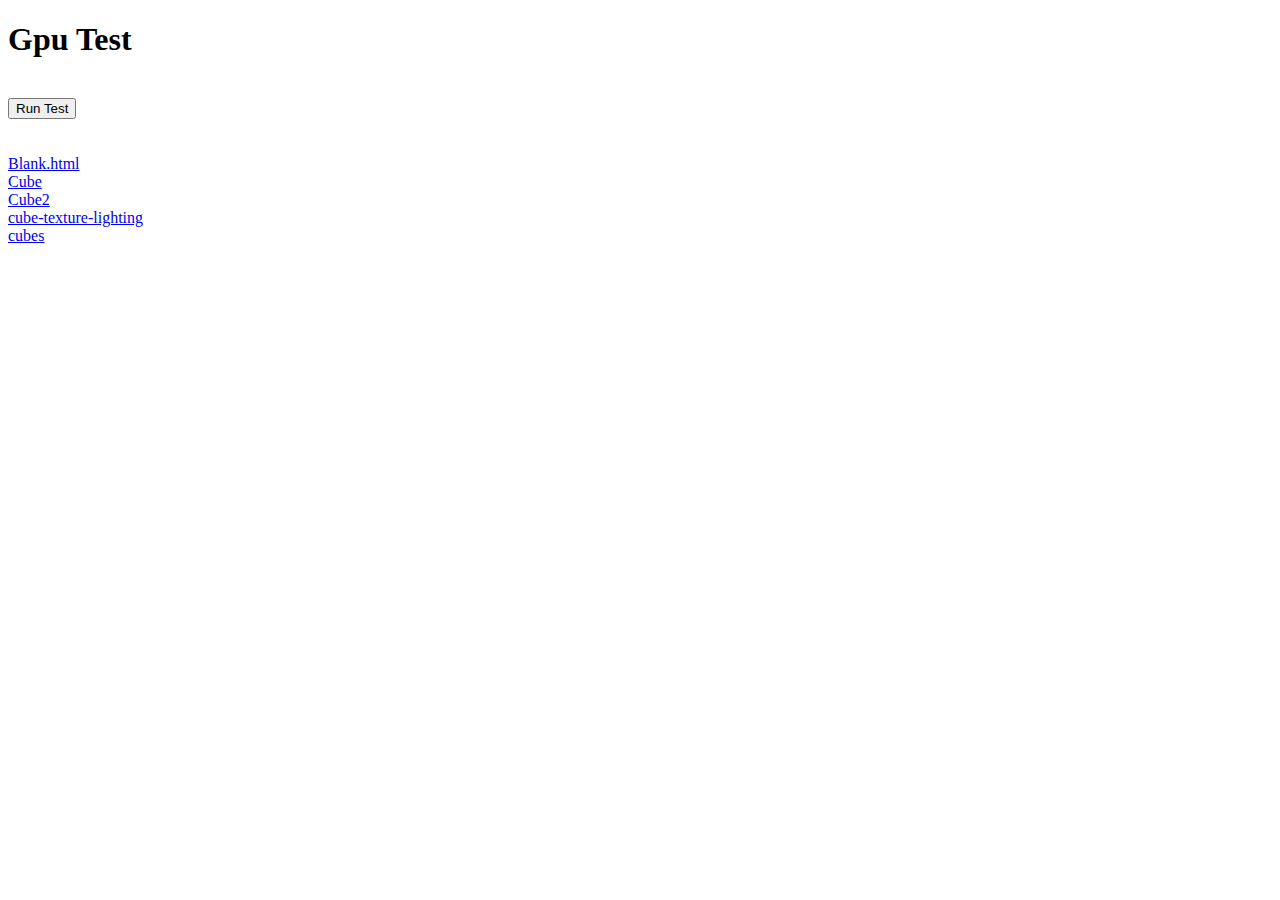
<file: WebGpuWebApp/wwwroot/index.html>
﻿<!DOCTYPE html>
<html>
<head>
    <meta charset="utf-8" />
    <title>Gpu Test</title>
    <script>

        async function TestGpu() {
            alert('Hello2');

            const adapter = await navigator.gpu.requestAdapter();
            const device = await adapter.requestDevice();


            //// Get a GPU buffer in a mapped state and an arrayBuffer for writing.
            //const gpuBuffer = device.createBuffer({
            //    mappedAtCreation: true,
            //    size: 4,
            //    usage: GPUBufferUsage.MAP_WRITE
            //});
            //const arrayBuffer = gpuBuffer.getMappedRange();

            //// Write bytes to buffer.
            //new Uint8Array(arrayBuffer).set([0, 1, 2, 3]);



            // Get a GPU buffer in a mapped state and an arrayBuffer for writing.
            const gpuWriteBuffer = device.createBuffer({
                mappedAtCreation: true,
                size: 4,
                usage: GPUBufferUsage.MAP_WRITE | GPUBufferUsage.COPY_SRC
            });
            const arrayBuffer = gpuWriteBuffer.getMappedRange();

            // Write bytes to buffer.
            new Uint8Array(arrayBuffer).set([0, 11, 22, 33]);

            // Unmap buffer so that it can be used later for copy.
            gpuWriteBuffer.unmap();

            // Get a GPU buffer for reading in an unmapped state.
            const gpuReadBuffer = device.createBuffer({
                size: 4,
                usage: GPUBufferUsage.COPY_DST | GPUBufferUsage.MAP_READ
            });


            // Encode commands for copying buffer to buffer.
            const copyEncoder = device.createCommandEncoder();
            copyEncoder.copyBufferToBuffer(
                gpuWriteBuffer /* source buffer */,
                0 /* source offset */,
                gpuReadBuffer /* destination buffer */,
                0 /* destination offset */,
                4 /* size */
            );

            // Submit copy commands.
            const copyCommands = copyEncoder.finish();
            device.defaultQueue.submit([copyCommands]);

            // Read buffer.
            await gpuReadBuffer.mapAsync(GPUMapMode.READ);
            const copyArrayBuffer = gpuReadBuffer.getMappedRange();

            const view = new Int8Array(copyArrayBuffer);



            alert(view[2]);
        }

    </script>
</head>
<body>
    <h1>Gpu Test</h1>

    <br />
    <input type="button" onclick="TestGpu()" value="Run Test" />
    <br /> <br /> <br />
    <a href="blank.html">Blank.html</a>
    <br />
    <a href="cube.html">Cube</a>
    <br />

    <a href="cube2.html">Cube2</a>
    <br />
    <a href="cube-texture-lighting.html">cube-texture-lighting</a>
    <br />
    <a href="cubes.html">cubes</a>
    <br />

</body>
</html>
</file>
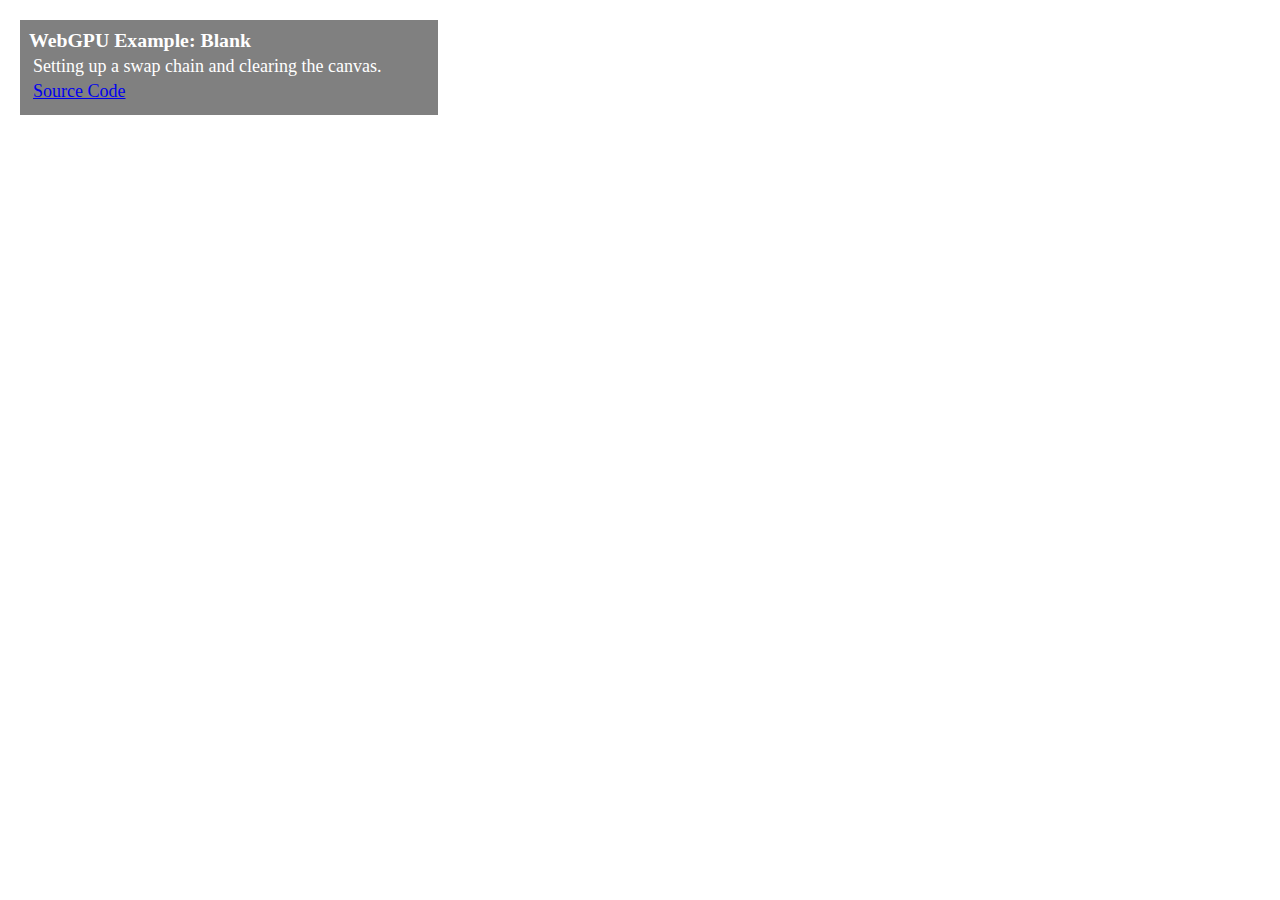
<file: WebGpuWebApp/wwwroot/blank.html>
﻿<!DOCTYPE html>
<html>
<head>
    <meta charset="utf-8">
    <link rel="stylesheet" href="css/example.css">
    <script src="utils/utils.js"></script>
</head>
<!--
  The MIT License (MIT)

  Copyright (c) 2020 Tarek Sherif

  Permission is hereby granted, free of charge, to any person obtaining a copy of
  this software and associated documentation files (the "Software"), to deal in
  the Software without restriction, including without limitation the rights to
  use, copy, modify, merge, publish, distribute, sublicense, and/or sell copies of
  the Software, and to permit persons to whom the Software is furnished to do so,
  subject to the following conditions:

  The above copyright notice and this permission notice shall be included in all
  copies or substantial portions of the Software.

  THE SOFTWARE IS PROVIDED "AS IS", WITHOUT WARRANTY OF ANY KIND, EXPRESS OR
  IMPLIED, INCLUDING BUT NOT LIMITED TO THE WARRANTIES OF MERCHANTABILITY, FITNESS
  FOR A PARTICULAR PURPOSE AND NONINFRINGEMENT. IN NO EVENT SHALL THE AUTHORS OR
  COPYRIGHT HOLDERS BE LIABLE FOR ANY CLAIM, DAMAGES OR OTHER LIABILITY, WHETHER
  IN AN ACTION OF CONTRACT, TORT OR OTHERWISE, ARISING FROM, OUT OF OR IN
  CONNECTION WITH THE SOFTWARE OR THE USE OR OTHER DEALINGS IN THE SOFTWARE.
-->
<body>
    <canvas id="webgpu-canvas"></canvas>
    <script>
utils.checkSupport();
utils.addDescription(
    "Blank",
    "Setting up a swap chain and clearing the canvas.",
    "blank.html"
);

(async () => {
    ///////////////////////////////////////
    // Set up device and canvas swap chain
    ///////////////////////////////////////

    const adapter = await navigator.gpu.requestAdapter();
    const device = await adapter.requestDevice();

    const canvas = document.getElementById("webgpu-canvas");
    canvas.width = window.innerWidth;
    canvas.height = window.innerHeight;

    const context = canvas.getContext("gpupresent");
    const swapChainFormat = await context.getSwapChainPreferredFormat(device);
    const swapChain = context.configureSwapChain({
        device,
        format: swapChainFormat
    });

    ////////////////////////////////////
    // Create and submit command buffer
    ////////////////////////////////////

    const commandEncoder = device.createCommandEncoder();
    const textureView = swapChain.getCurrentTexture().createView();

    const renderPass = commandEncoder.beginRenderPass({
        colorAttachments: [{
            attachment: textureView,
            loadValue: [0, 0, 0, 1]
        }]
    });
    renderPass.endPass();

    device.defaultQueue.submit([commandEncoder.finish()]);
})();
    </script>
</body>
</html>
</file>
<file: WebGpuWebApp/wwwroot/css/example.css>
﻿html, body {
    margin: 0;
    overflow: hidden;
}

#description {
    position: absolute;
    top: 20px;
    left: 20px;
    background-color: grey;
    color: white;
    padding: 0.5em;
    font-size: 18px;
}

    #description h2 {
        margin: 0;
        font-size: 1.1em;
    }

    #description div {
        margin: 4px;
    }
</file>
